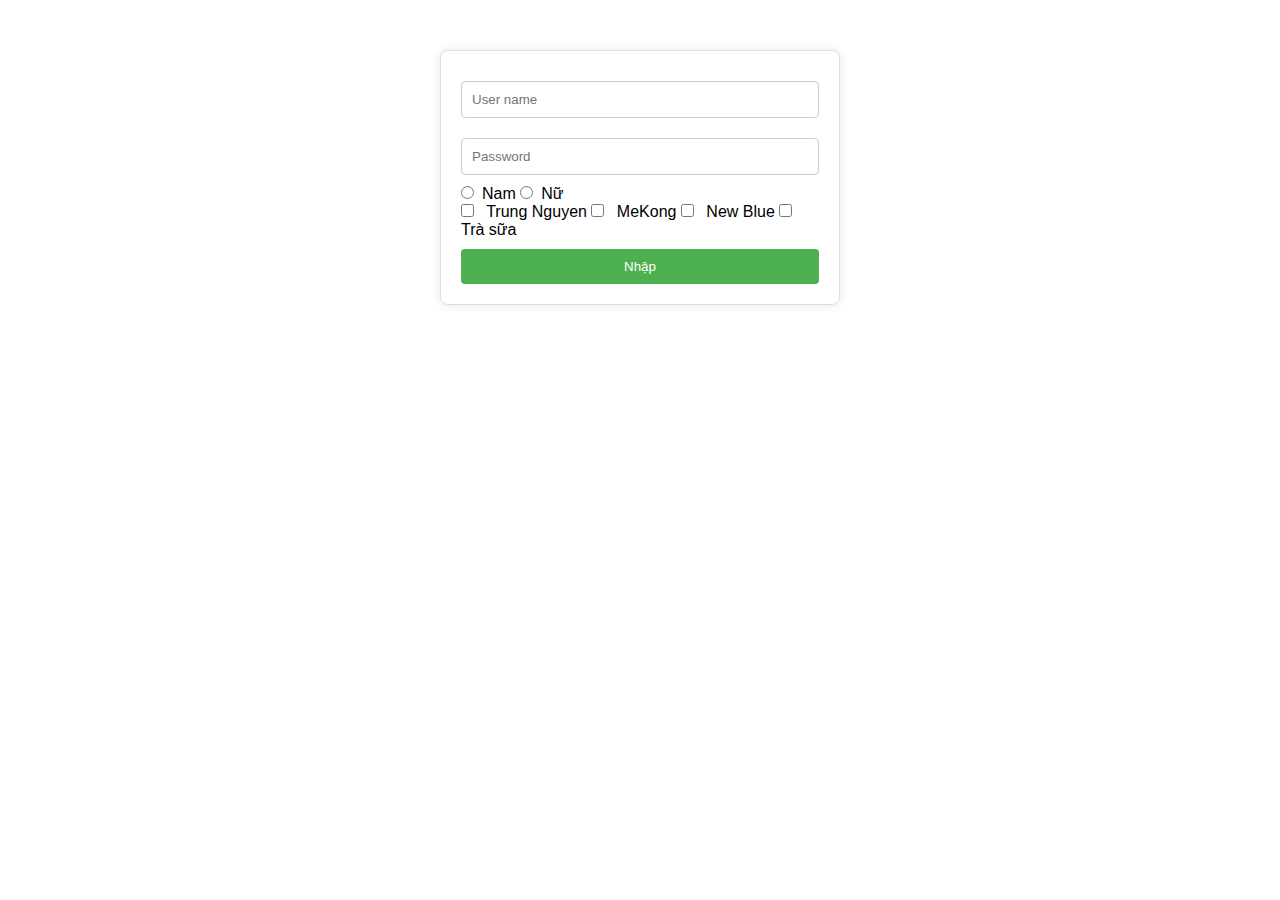
<file: html/index.html>
<!DOCTYPE html>
<html lang="en">
<head>
    <meta charset="UTF-8">
    <meta name="viewport" content="width=device-width, initial-scale=1.0">
    <title>Form Registration</title>
    <link rel="stylesheet" href="../styles/styles.css"> 
</head>
<body>
    <div class="wrapper">
        <form>
            <input type="text" id="txtus" placeholder="User name" required>
            <input type="password" id="txtmk" placeholder="Password" required>
            
            <label>
                <input type="radio" name="gt" value="Nam">Nam
            </label>
            <label>
                <input type="radio" name="gt" value="Nữ">Nữ
            </label>
            
            <div>
                <label><input type="checkbox" value="Trung Nguyen"> Trung Nguyen</label>
                <label><input type="checkbox" value="MeKong"> MeKong</label>
                <label><input type="checkbox" value="New Blue"> New Blue</label>
                <label><input type="checkbox" value="Trà sữa"> Trà sữa</label>
            </div>

            <input type="button" value="Nhập" onclick="Nhap()">
        </form>
    </div>

    <script src="../JS/script.js"></script> 
</body>
</html>
</file>
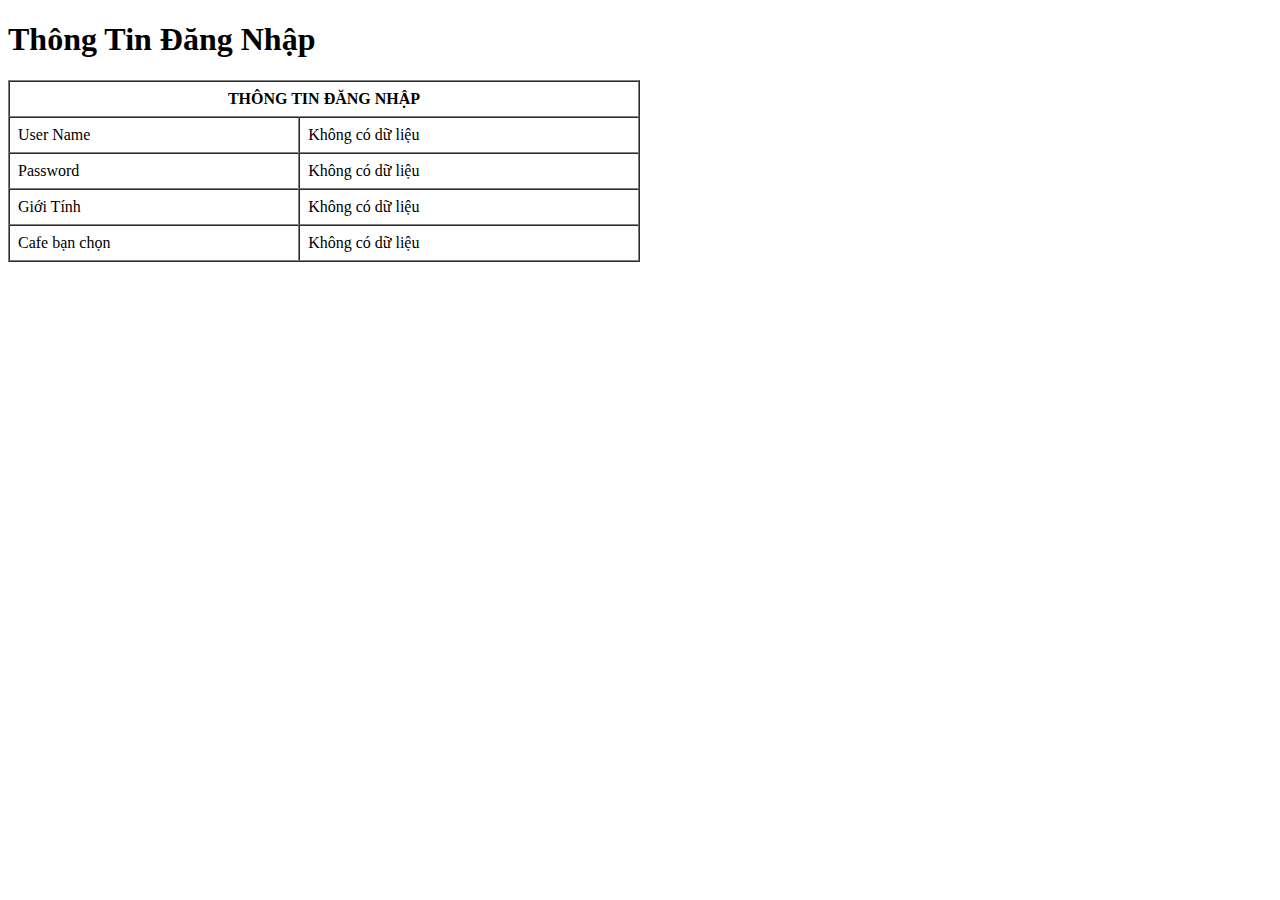
<file: html/info.html>
<!DOCTYPE html>
<html lang="en">
<head>
    <meta charset="UTF-8">
    <meta name="viewport" content="width=device-width, initial-scale=1.0">
    <title>Thông Tin Đăng Nhập</title>
</head>
<body>
    <h1>Thông Tin Đăng Nhập</h1>
    <table border="1" cellpadding="8" cellspacing="0" width="50%">
        <tr>
            <th colspan="2">THÔNG TIN ĐĂNG NHẬP</th>
        </tr>
        <tr>
            <td>User Name</td>
            <td id="us"></td>
        </tr>
        <tr>
            <td>Password</td>
            <td id="pw"></td>
        </tr>
        <tr>
            <td>Giới Tính</td>
            <td id="gen"></td>
        </tr>
        <tr>
            <td>Cafe bạn chọn</td>
            <td id="cf"></td>
        </tr>
    </table>

    <script>
        document.getElementById("us").textContent = localStorage.getItem("us") || "Không có dữ liệu";
        document.getElementById("pw").textContent = localStorage.getItem("pd") ? "******" : "Không có dữ liệu"; 
        document.getElementById("cf").textContent = localStorage.getItem("cf") || "Không có dữ liệu";
        document.getElementById("gen").textContent = localStorage.getItem("gt") || "Không có dữ liệu";
    </script>
</body>
</html>
</file>
<file: styles/styles.css>
* {
    margin: 0;
    padding: 0;
    box-sizing: border-box;
}
.wrapper {
    width: 400px;
    margin: 50px auto;
    padding: 20px;
    border: 1px solid #ddd;
    border-radius: 8px;
    box-shadow: 0px 0px 10px rgba(0, 0, 0, 0.1);
    font-family: Arial, sans-serif;
}
.wrapper input[type="text"],
.wrapper input[type="password"] {
    width: 100%;
    padding: 10px;
    margin: 10px 0;
    border: 1px solid #ccc;
    border-radius: 4px;
}
.wrapper input[type="radio"],
.wrapper input[type="checkbox"] {
    margin-right: 8px;
}
.wrapper input[type="button"] {
    width: 100%;
    padding: 10px;
    margin-top: 10px;
    background-color: #4CAF50;
    color: white;
    border: none;
    border-radius: 4px;
    cursor: pointer;
}
.wrapper input[type="button"]:hover {
    background-color: #45a049;
}
</file>
